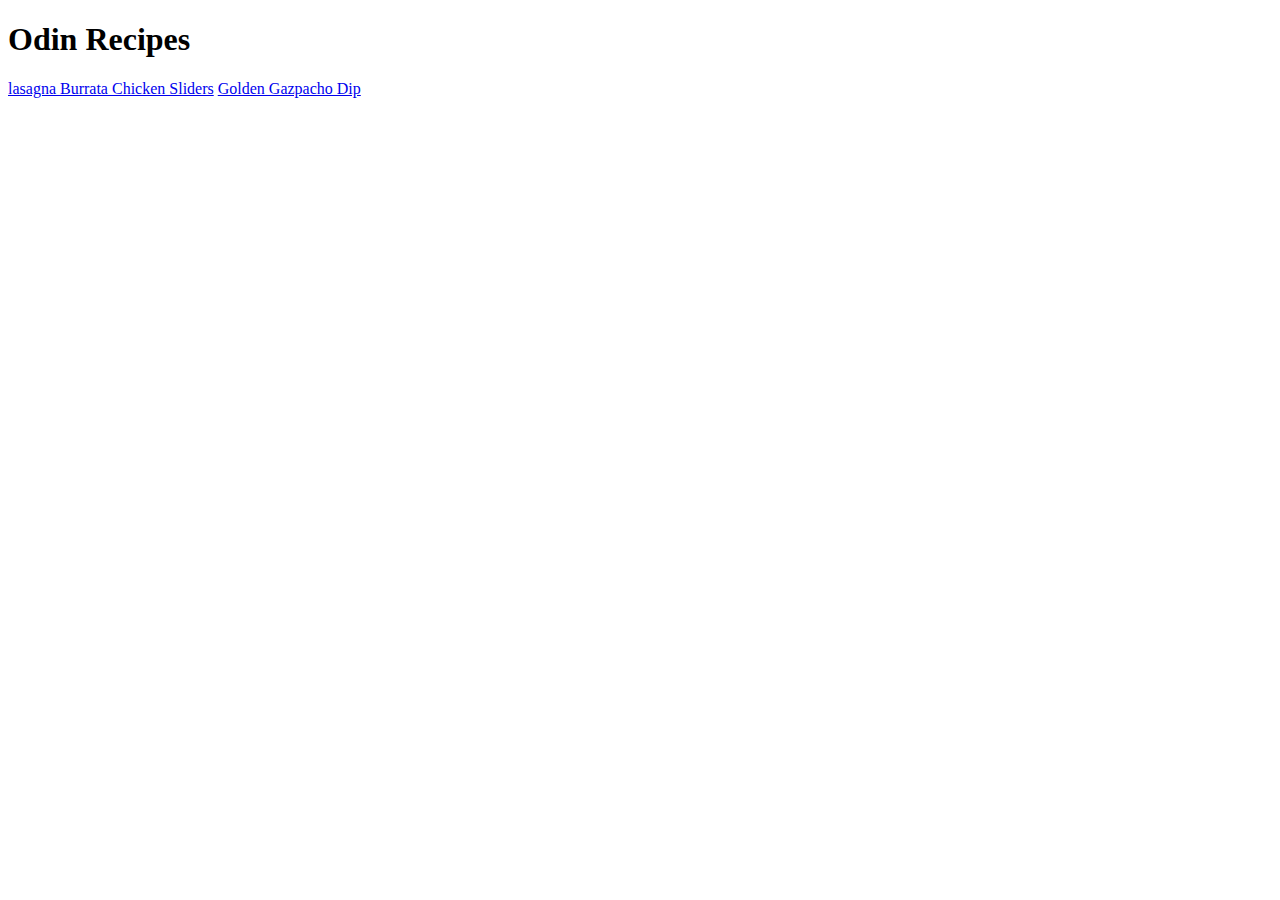
<file: index.html>
<!DOCTYPE html>
<html lang="en">

<head>
    <meta charset="UTF-8">
    <meta http-equiv="X-UA-Compatible" content="IE=edge">
    <meta name="viewport" content="width=
    , initial-scale=1.0">
    <title>Recipes</title>
</head>

<body>
    <h1>
        Odin Recipes
    </h1>
    <a href="./recipes/lasagna.html">lasagna
    <a href="./recipes/Burrata Chicken Sliders.html">Burrata Chicken Sliders</a>
    <a href="./recipes/Golden Gazpacho Dip.html">Golden Gazpacho Dip</a>
</body>

</html>
</file>
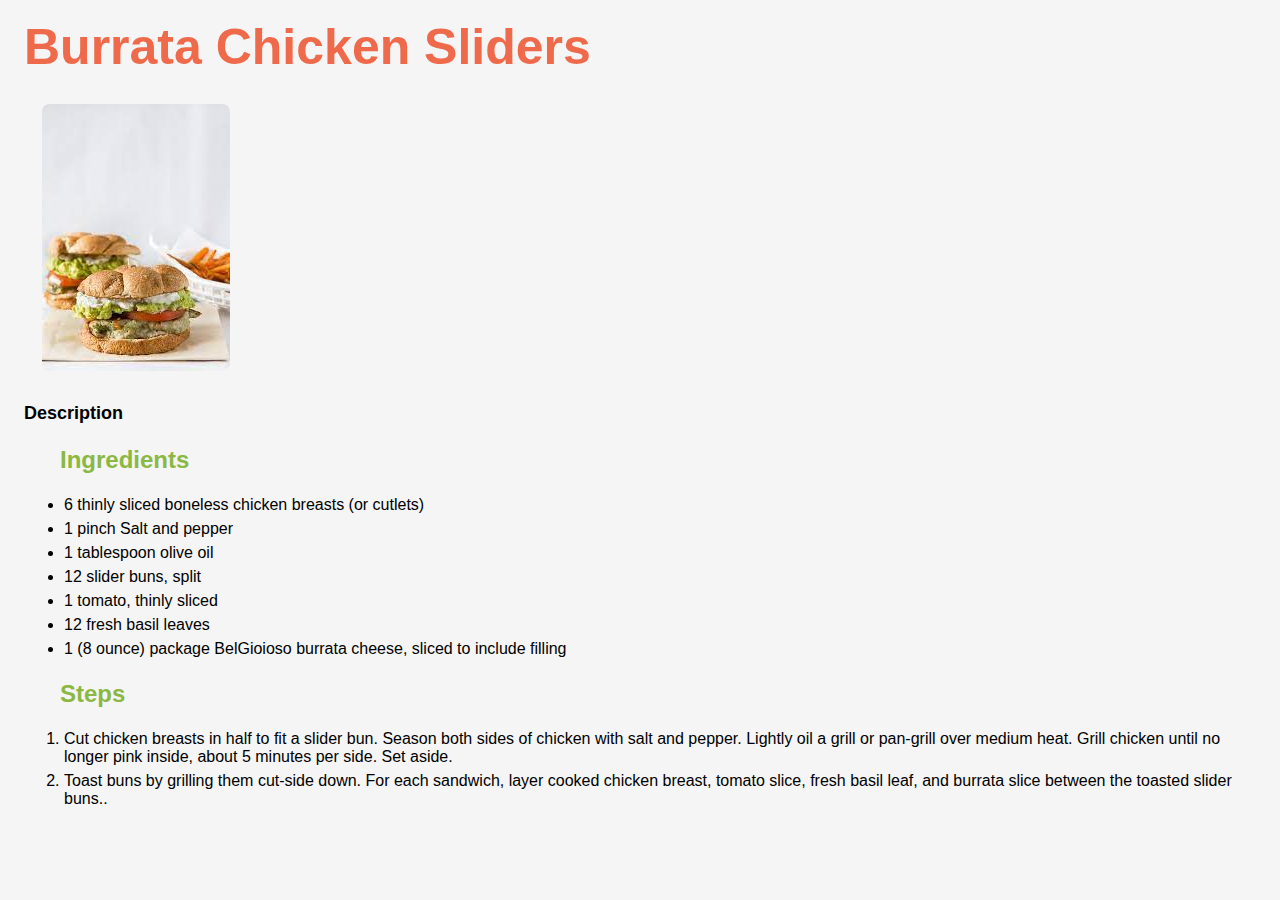
<file: recipes/Burrata Chicken Sliders.html>
<!DOCTYPE html>
<html lang="en">

<head>
    <meta charset="UTF-8">
    <meta http-equiv="X-UA-Compatible" content="IE=edge">
    <meta name="viewport" content="width=device-width, initial-scale=1.0">
    <title>Details of the Recipe</title>
    <link rel="stylesheet" href="recipes.css">
    </link>
</head>

<body>
    <h1>
        Burrata Chicken Sliders
    </h1>
    <img class="imges" src="Burrata Chicken Sliders.jpg ">
    <h4>
        Description
    </h4>
    <h5>
        Ingredients
    </h5>
    <ul class="list">
        <li>6 thinly sliced boneless chicken breasts (or cutlets)</li>
        <li>1 pinch Salt and pepper</li>
        <li>1 tablespoon olive oil</li>
        <li>12 slider buns, split</li>
        <li>1 tomato, thinly sliced</li>
        <li>12 fresh basil leaves</li>
        <li>1 (8 ounce) package BelGioioso burrata cheese, sliced to include filling</li>
    </ul>
    <h5>
        Steps
    </h5>
    <ol class="list">
        <li>Cut chicken breasts in half to fit a slider bun. Season both sides of chicken with salt and pepper. Lightly oil a grill or pan-grill over medium heat. Grill chicken until no longer pink inside, about 5 minutes per side. Set aside.</li>
        <li>Toast buns by grilling them cut-side down. For each sandwich, layer cooked chicken breast, tomato slice, fresh basil leaf, and burrata slice between the toasted slider buns..</li>

</body>

</html>
</file>
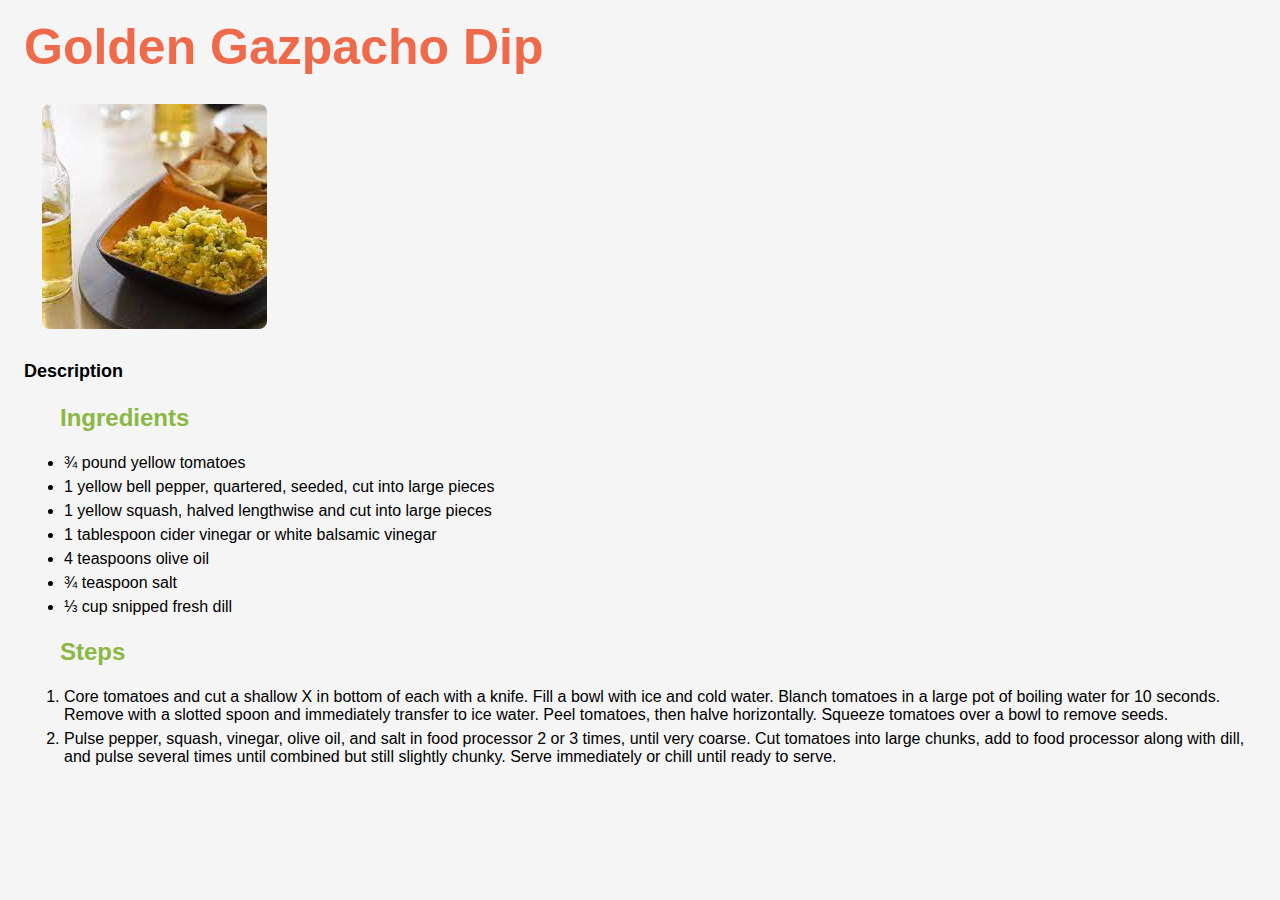
<file: recipes/Golden Gazpacho Dip.html>
<!DOCTYPE html>
<html lang="en">

<head>
    <meta charset="UTF-8">
    <meta http-equiv="X-UA-Compatible" content="IE=edge">
    <meta name="viewport" content="width=device-width, initial-scale=1.0">
    <title>Details of the Recipe</title>
    <link rel="stylesheet" href="recipes.css">
    </link>
</head>

<body>
    <h1>
        Golden Gazpacho Dip
    </h1>
    <img class="imges" src="Golden Gazpacho Dip.jpg">
    <h4>
        Description
    </h4>
    <h5>
        Ingredients
    </h5>
    <ul class="list">
        <li>¾ pound yellow tomatoes</li>
        <li>1 yellow bell pepper, quartered, seeded, cut into large pieces</li>
        <li>1 yellow squash, halved lengthwise and cut into large pieces
        </li>
        <li>1 tablespoon cider vinegar or white balsamic vinegar</li>
        <li>4 teaspoons olive oil</li>
        <li>¾ teaspoon salt</li>
        <li>⅓ cup snipped fresh dill</li>
    </ul>
    <h5>
        Steps
    </h5>
    <ol class="list">
        <li>Core tomatoes and cut a shallow X in bottom of each with a knife. Fill a bowl with ice and cold water. Blanch tomatoes in a large pot of boiling water for 10 seconds. Remove with a slotted spoon and immediately transfer to ice water. Peel tomatoes,
            then halve horizontally. Squeeze tomatoes over a bowl to remove seeds.</li>
        <li>Pulse pepper, squash, vinegar, olive oil, and salt in food processor 2 or 3 times, until very coarse. Cut tomatoes into large chunks, add to food processor along with dill, and pulse several times until combined but still slightly chunky. Serve
            immediately or chill until ready to serve.</li>

</body>

</html>
</file>
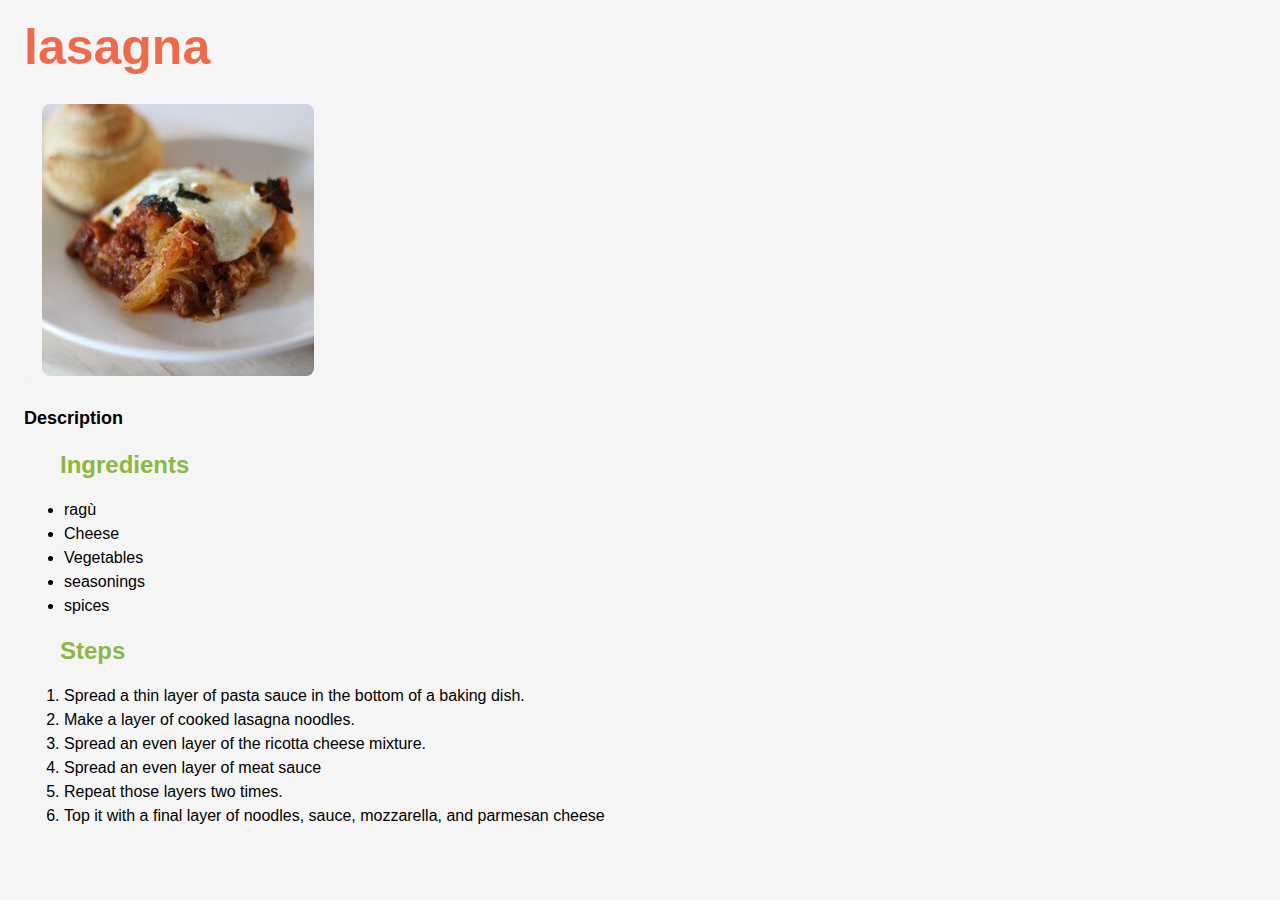
<file: recipes/lasagna.html>
<!DOCTYPE html>
<html lang="en">

<head>
    <meta charset="UTF-8">
    <meta http-equiv="X-UA-Compatible" content="IE=edge">
    <meta name="viewport" content="width=device-width, initial-scale=1.0">
    <title>Details of the Recipe</title>
    <link rel="stylesheet" href="recipes.css">
    </link>
</head>

<body>
    <h1>
        lasagna
    </h1>
    <img class="imges" src="lasagna.jpg">
    <h4>
        Description
    </h4>
    <h5>
        Ingredients
    </h5>
    <ul class="list">
        <li>ragù</li>
        <li>Cheese</li>
        <li>Vegetables</li>
        <li>seasonings</li>
        <li>spices</li>
    </ul>
    <h5>
        Steps
    </h5>
    <ol class="list">
        <li>Spread a thin layer of pasta sauce in the bottom of a baking dish.</li>
        <li>Make a layer of cooked lasagna noodles.</li>
        <li>Spread an even layer of the ricotta cheese mixture.</li>
        <li>Spread an even layer of meat sauce</li>
        <li>Repeat those layers two times.</li>
        <li>Top it with a final layer of noodles, sauce, mozzarella, and parmesan cheese</li>
</body>


</html>
</file>
<file: recipes/recipes.css>
* {
        font-family: 'Segoe UI', Tahoma, Geneva, Verdana, sans-serif;
        margin: 6px;
        padding: auto;
        background-color: rgb(245, 245, 245);
    }
    
    h1 {
        font-size: 50px;
        font-weight: bolder;
        color: rgba(236, 54, 9, 0.726);
        margin-top: 12px;
        margin-left: 12px;
    }
    
    .imges {
        padding: 16px;
        margin-left: 14px;
        border-radius: 24px;
    }
    
    h4 {
        margin-left: 12px;
        font-size: large;
    }
    
    h5 {
        font-size: x-large;
        padding: 16px;
        margin-left: 32px;
        color: rgb(139, 184, 67);
    }
    
    .list {
        font-family: Cambria, Cochin, Georgia, Times, 'Times New Roman', serif;
        font-weight: normal;
    }
</file>
